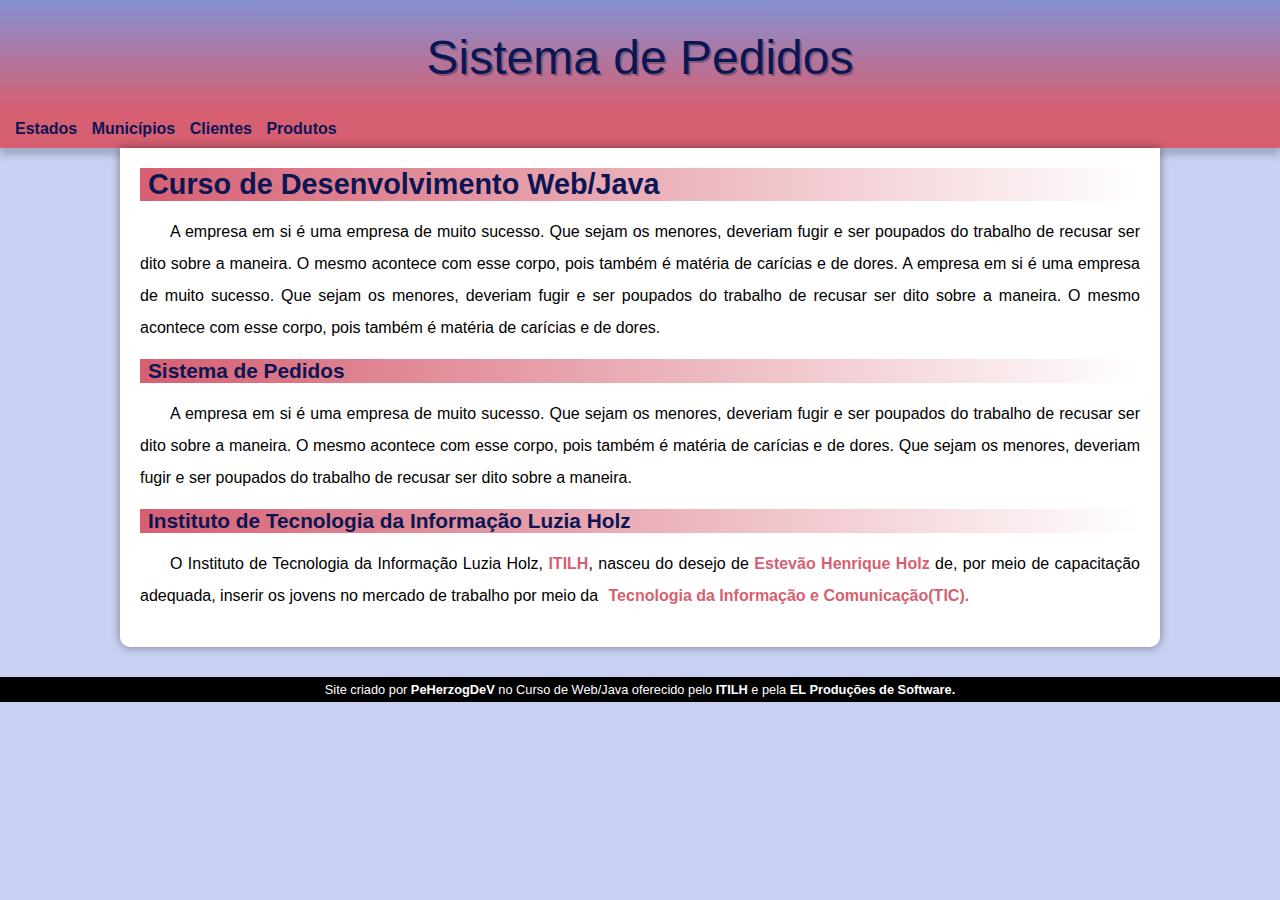
<file: sysPedidos/sistemapedidos/src/main/resources/static/app/index.html>
<!DOCTYPE html>
<html lang="pt-br">
<head>
    <meta charset="UTF-8">
    <meta name="viewport" content="width=device-width, initial-scale=1.0">
    <title>Curso ITILH</title>
    <link rel="stylesheet" href="estilos/estiloindex.css">
</head>
<body>
    <header>
        <h1>Sistema de Pedidos</h1>
    </header>
    <nav>
        <a href="http://localhost:8080/app/estados.html">Estados</a>
        <a href="http://localhost:8080/app/municipios.html">Municípios</a>
        <a href="http://localhost:8080/app/Clientes.html">Clientes</a>
        <a href="http://localhost:8080/app/Produtos.html">Produtos</a>
    </nav>
    <main>
        <article>
            <h1>Curso de Desenvolvimento Web/Java</h1>
            <p>
                A empresa em si é uma empresa de muito sucesso. Que sejam os menores, deveriam fugir e ser poupados do trabalho de recusar ser dito sobre a maneira. O mesmo acontece com esse corpo, pois também é matéria de carícias e de dores. A empresa em si é uma empresa de muito sucesso. Que sejam os menores, deveriam fugir e ser poupados do trabalho de recusar ser dito sobre a maneira. O mesmo acontece com esse corpo, pois também é matéria de carícias e de dores.
            </p>
            <h2>Sistema de Pedidos</h2>
            <p>
                A empresa em si é uma empresa de muito sucesso. Que sejam os menores, deveriam fugir e ser poupados do trabalho de recusar ser dito sobre a maneira. O mesmo acontece com esse corpo, pois também é matéria de carícias e de dores. Que sejam os menores, deveriam fugir e ser poupados do trabalho de recusar ser dito sobre a maneira.
            </p>
            <h2>Instituto de Tecnologia da Informação Luzia Holz</h2>
            <p>
                O Instituto de Tecnologia da Informação Luzia Holz, <strong>ITILH</strong>, nasceu do desejo de <strong>Estevão Henrique Holz</strong> de, por meio de capacitação adequada, inserir os jovens no mercado de trabalho por meio da <a href="https://www.infoescola.com/informatica/tecnologia-da-informacao-e-comunicacao/" target="_blank">Tecnologia da Informação e Comunicação(TIC).</a>
            </p>
        </article>
    </main>
    <footer>
        <p>Site criado por <a href="https://pedrohaherzog-2005.github.io/peherzogdev.io/" target="_blank">PeHerzogDeV</a> no Curso de Web/Java oferecido pelo <a href="https://www.itilh.org.br/" target="_blank">ITILH</a> e pela <a href="https://www.el.com.br/" target="_blank">EL Produções de Software.</a></p>
    </footer>

</body>
</html>
</file>
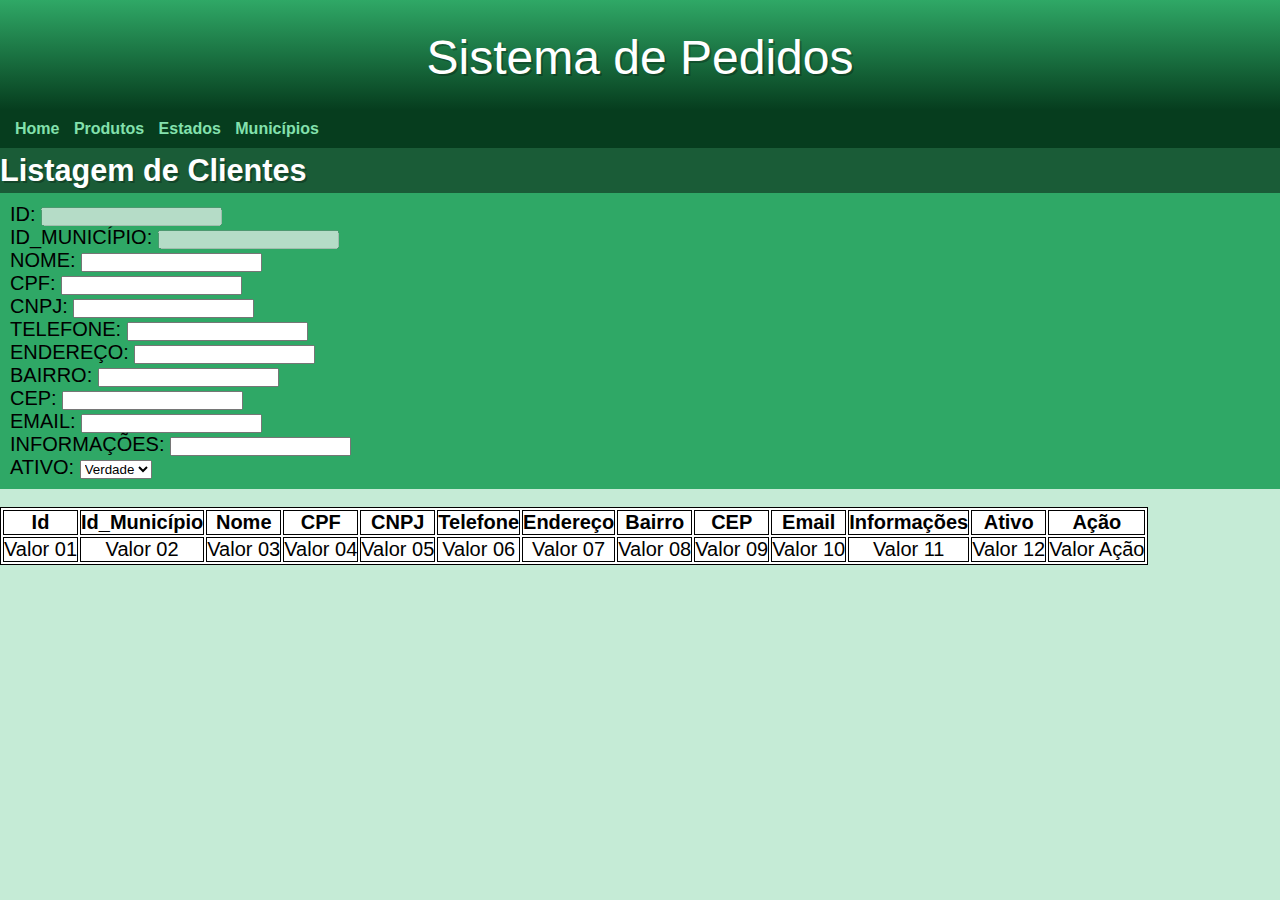
<file: sistemapedidos/src/main/resources/static/app/Clientes.html>
<!DOCTYPE html>
<html lang="pt-br">
<head>
    <meta charset="UTF-8">
    <meta name="viewport" content="width=device-width, initial-scale=1.0">
    <title>Curso ITILH</title>
    <link rel="stylesheet" href="estilos/clientes.css">
</head>
<body>
    <header>
        <h1>Sistema de Pedidos</h1>
    </header>
    <nav>
        <a href="http://localhost:8080/app/index.html">Home</a>
        <a href="http://localhost:8080/app/Produtos.html">Produtos</a>
        <a href="http://localhost:8080/app/estados.html">Estados</a>
        <a href="http://localhost:8080/app/municipios.html">Municípios</a>
    </nav>

    <h2>Listagem de Clientes</h2>
    <form>
        <label>ID: </label>
        <input type="text" id="tx_id" disabled="disabled" readonly="readonly"/>
        <br>
        <Label>ID_MUNICÍPIO: </Label>
        <input type="text" id="tx_id_municipio" disabled="disabled" readonly="readonly"/>
        <br>
        <Label>NOME: </Label>
        <input type="text" id="tx_nome_razao_social"/>
        <br>
        <Label>CPF: </Label>
        <input type="text" id="tx_cpf"/>
        <br>
        <Label>CNPJ: </Label>
        <input type="text" id="tx_cnpj"/>
        <br>
        <Label>TELEFONE: </Label>
        <input type="text" id="tx_telefone"/>
        <br>
        <Label>ENDEREÇO: </Label>
        <input type="text" id="tx_endereco"/>
        <br>
        <Label>BAIRRO: </Label>
        <input type="text" id="tx_bairro"/>
        <br>
        <Label>CEP: </Label>
        <input type="text" id="tx_cep"/>
        <br>
        <Label>EMAIL: </Label>
        <input type="text" id="tx_email"/>
        <br>
        <Label>INFORMAÇÕES: </Label>
        <input type="text" id="tx_informacoes"/>
        <br>
        <Label>ATIVO: </Label>
        <select id="bo_ativo">
            <option value="true">Verdade</option>
            <option value="false">Falso</option>
        </select>
        <!-- <br>
        <button type="button" onclick="criar()" class="formulario">Criar</button>
        <button type="button" onclick="alterar()" class="formulario">Alterar</button>
        <button type="button" onclick="limpar()" class="formulario">Limpar</button>
        <button type="button" onclick="carregar()" class="formulario">Listar</button> -->
    </form>
    <br>
    <table>
        <tr>
            <th>Id</th>
            <th>Id_Município</th>
            <th>Nome</th>
            <th>CPF</th>
            <th>CNPJ</th>
            <th>Telefone</th>
            <th>Endereço</th>
            <th>Bairro</th>
            <th>CEP</th>
            <th>Email</th>
            <th>Informações</th>
            <th>Ativo</th>
            <th>Ação</th>
        </tr>
        <tr>
            <td>Valor 01</td>
            <td>Valor 02</td>
            <td>Valor 03</td>
            <td>Valor 04</td>
            <td>Valor 05</td>
            <td>Valor 06</td>
            <td>Valor 07</td>
            <td>Valor 08</td>
            <td>Valor 09</td>
            <td>Valor 10</td>
            <td>Valor 11</td>
            <td>Valor 12</td>
            <td>Valor Ação</td>
        </tr>
    </table>

</body>
</html>
</file>
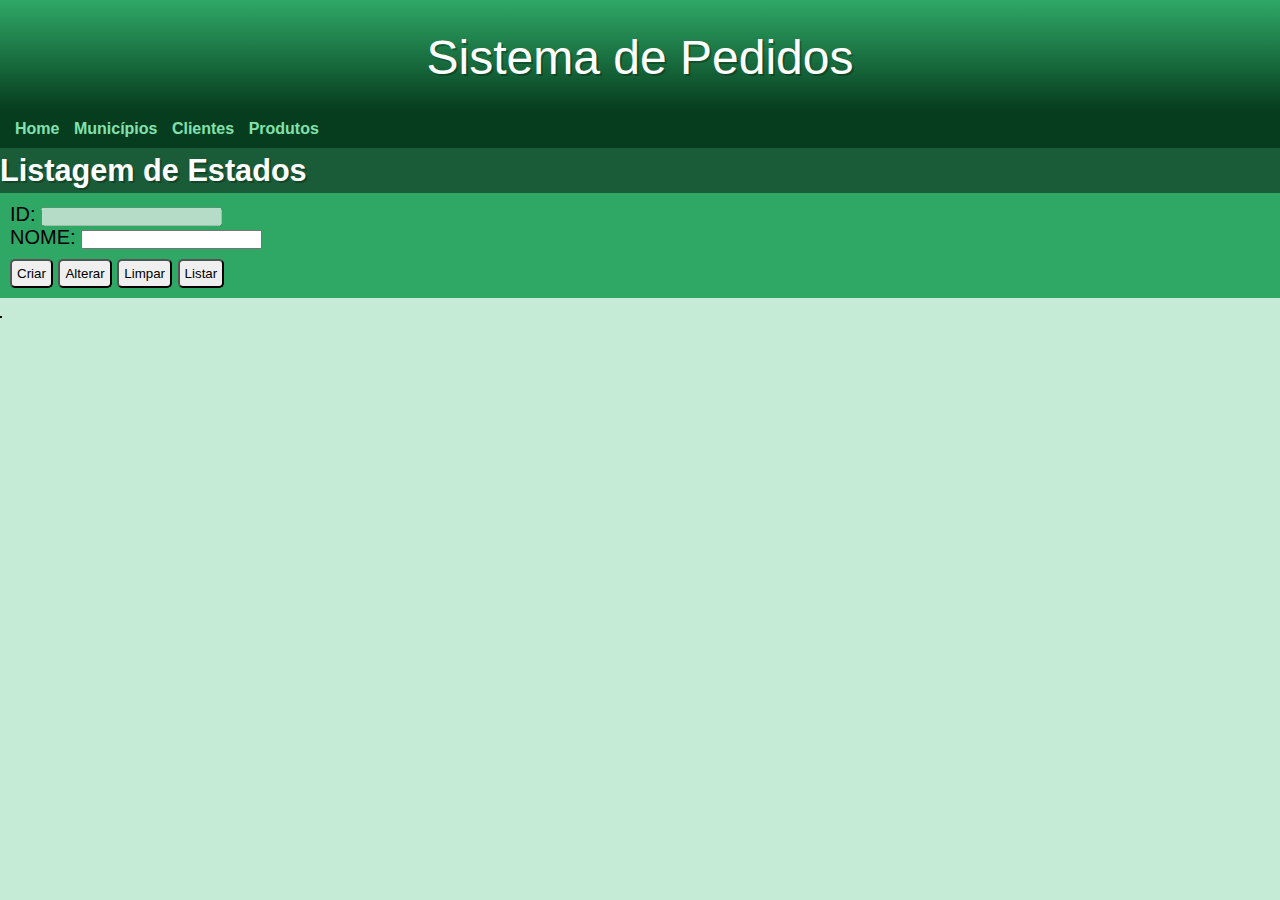
<file: sistemapedidos/src/main/resources/static/app/estados.html>
<!DOCTYPE html>
<html lang="pt-br">
<head>
    <meta charset="UTF-8">
    <meta name="viewport" content="width=device-width, initial-scale=1.0">
    <title>Curso ITILH</title>
    <link rel="stylesheet" href="estilos/estados.css">
</head>
<body>
    <header>
        <h1>Sistema de Pedidos</h1>
    </header>
    <nav>
        <a href="http://localhost:8080/app/index.html">Home</a>
        <a href="http://localhost:8080/app/municipios.html">Municípios</a>
        <a href="http://localhost:8080/app/Clientes.html">Clientes</a>
        <a href="http://localhost:8080/app/Produtos.html">Produtos</a>
    </nav>

    <h2>Listagem de Estados</h2>
    <form>
        <label>ID: </label>
        <input type="text" id="tx_id" disabled="disabled"
        readonly="readonly"/>
        <br>
        <Label>NOME: </Label>
        <input type="text" id="tx_nome"/>
        <br>
        <button type="button" onclick="criar()" class="formulario">Criar</button>
        <button type="button" onclick="alterar()" class="formulario">Alterar</button>
        <button type="button" onclick="limpar()" class="formulario">Limpar</button>
        <button type="button" onclick="carregar()" class="formulario">Listar</button>
    </form>
    <br>
    <table id="Listagem"></table>

</body>

<script>
    function criar() {
        console.log("Criar");
        //alert("Novo estado");
        var xhttp = new XMLHttpRequest();
        xhttp.onreadystatechange = function() {
            if(this.readyState == 4 && this.status==200) {
                alert("Estado criado com sucesso");
                carregar();
            }
        }
        xhttp.open("POST", "/estado");
        xhttp.setRequestHeader("Content-Type", "application/json;charset=UTF-8");
        xhttp.send(JSON.stringify({id:null, nome: document.getElementById("tx_nome").value}));
    }

    function preencher(id_estado, nome_estado) {
        console.log(id_estado, nome_estado);
        document.getElementById("tx_id").value = id_estado;
        document.getElementById("tx_nome").value = nome_estado;
        document.getElementById("tx_nome").value = decodeURI(nome_estado);
    }

    function carregar() {
        var xhttp = new XMLHttpRequest();
        xhttp.onreadystatechange = function() {
        if(this.readyState == 4 && this.status == 200) {
            var dados = JSON.parse(this.responseText);
            var conteudo = "<tr> <th>ID</th> <th>Nome</th> <th class='ações'>Ações</th> </tr>";
            for(var estado of dados) {
                conteudo += "<tr> <td>" + estado.id + "</td> <td>"+ estado.nome +"</td>";
                conteudo += "<td> <button type='button' onclick='preencher("+ estado.id +","+ encodeURI(estado.nome) +")'>Preencher</button> ";
                conteudo += "<button type='button' onclick='Excluir("+ estado.id +")'>Excluir</button> </td> </tr>";
            }
            document.getElementById("Listagem").innerHTML = conteudo;
            limpar();
            console.log(this.responseText);
            console.log(dados);
        }
        };
        xhttp.open("GET","/estados");
        xhttp.send();
    }

    function limpar() {
        document.getElementById("tx_id").value = "";
        document.getElementById("tx_nome").value = "";
    }

    function alterar() {
        console.log("alterar");
        //alert("alterar estado");
        var xhttp = new XMLHttpRequest();
        xhttp.onreadystatechange = function() {
            if(this.readyState == 4 && this.status==200) {
                alert("Estado alterado com sucesso");
                carregar();
            }
        }
        xhttp.open("PUT", "/estado/" + document.getElementById("tx_id").value);
        xhttp.setRequestHeader("Content-Type", "application/json;charset=UTF-8");
        xhttp.send(JSON.stringify({id:document.getElementById("tx_id").value, nome: document.getElementById("tx_nome").value}));
    }

    function Excluir(id_estado) {
        console.log("Excluir");
        //alert("Excluir estado");
        var xhttp = new XMLHttpRequest();
        xhttp.onreadystatechange = function() {
            if(this.readyState == 4 && this.status==200) {
                alert("Estado excluido com sucesso");
                carregar();
            }
        }
        xhttp.open("DELETE", "/estado/" + id_estado);
        xhttp.setRequestHeader("Content-Type", "application/json;charset=UTF-8");
        xhttp.send();
    }

</script>

</html>
</file>
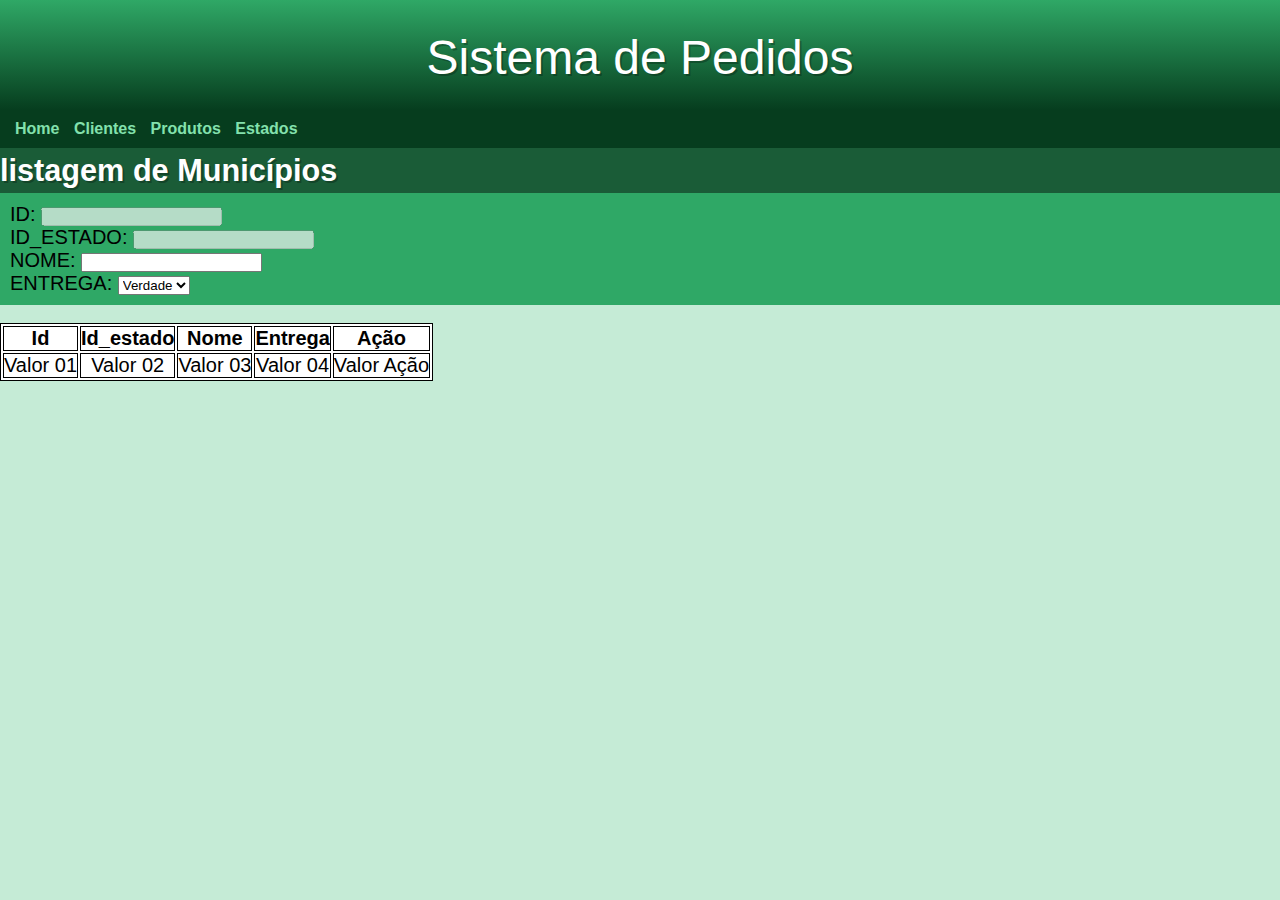
<file: sistemapedidos/src/main/resources/static/app/municipios.html>
<!DOCTYPE html>
<html lang="pt-br">
<head>
    <meta charset="UTF-8">
    <meta name="viewport" content="width=device-width, initial-scale=1.0">
    <title>Curso ITILH</title>
    <link rel="stylesheet" href="estilos/municipios.css">
</head>
<body>
    <header>
        <h1>Sistema de Pedidos</h1>
    </header>
    <nav>
        <a href="http://localhost:8080/app/index.html">Home</a>
        <a href="http://localhost:8080/app/Clientes.html">Clientes</a>
        <a href="http://localhost:8080/app/Produtos.html">Produtos</a>
        <a href="http://localhost:8080/app/estados.html">Estados</a>
    </nav>
    <h2>listagem de Municípios</h2>
    <form>
        <label>ID: </label>
        <input type="text" id="tx_id" disabled="disabled" readonly="readonly"/>
        <br>
        <Label>ID_ESTADO: </Label>
        <input type="text" id="tx_id_municipio" disabled="disabled" readonly="readonly"/>
        <br>
        <Label>NOME: </Label>
        <input type="text" id="tx_nome_razao_social"/>
        <br>
        <Label>ENTREGA: </Label>
        <select id="bo_ativo">
            <option value="true">Verdade</option>
            <option value="false">Falso</option>
        </select>
        <!-- <br>
        <button type="button" onclick="criar()" class="formulario">Criar</button>
        <button type="button" onclick="alterar()" class="formulario">Alterar</button>
        <button type="button" onclick="limpar()" class="formulario">Limpar</button>
        <button type="button" onclick="carregar()" class="formulario">Listar</button> -->
    </form>
    <br>
    <table>
        <tr>
            <th>Id</th>
            <th>Id_estado</th>
            <th>Nome</th>
            <th>Entrega</th>
            <th>Ação</th>
        </tr>
        <tr>
            <td>Valor 01</td>
            <td>Valor 02</td>
            <td>Valor 03</td>
            <td>Valor 04</td>
            <td>Valor Ação</td>
        </tr>
    </table>

</body>
</html>
</file>
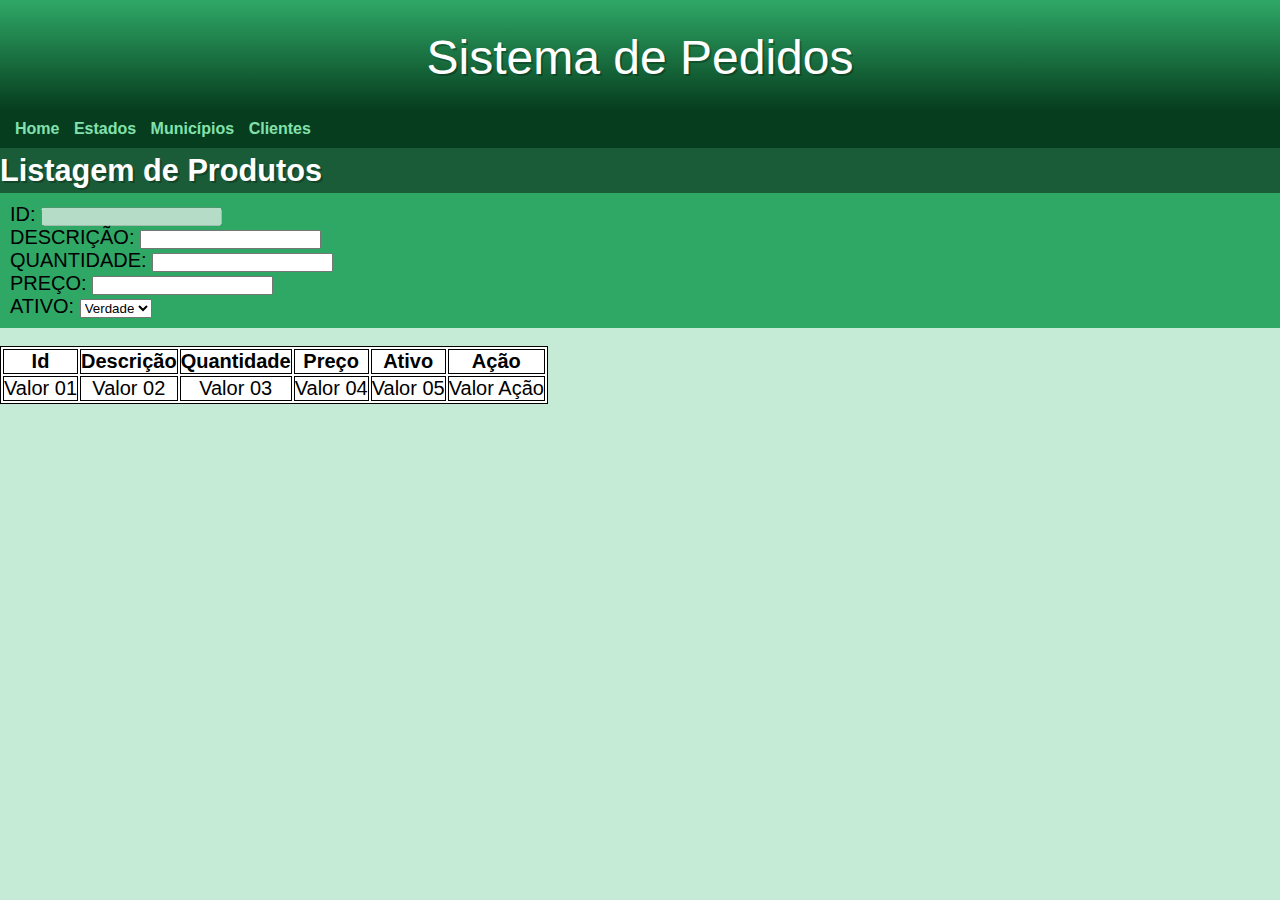
<file: sistemapedidos/src/main/resources/static/app/Produtos.html>
<!DOCTYPE html>
<html lang="pt-br">
<head>
    <meta charset="UTF-8">
    <meta name="viewport" content="width=device-width, initial-scale=1.0">
    <title>Curso ITILH</title>
    <link rel="stylesheet" href="estilos/produtos.css">
</head>
<body>
    <header>
        <h1>Sistema de Pedidos</h1>
    </header>
    <nav>
        <a href="http://localhost:8080/app/index.html">Home</a>
        <a href="http://localhost:8080/app/estados.html">Estados</a>
        <a href="http://localhost:8080/app/municipios.html">Municípios</a>
        <a href="http://localhost:8080/app/Clientes.html">Clientes</a>
    </nav>

    <h2>Listagem de Produtos</h2>
    <form>
        <label>ID: </label>
        <input type="text" id="tx_id" disabled="disabled" readonly="readonly"/>
        <br>
        <Label>DESCRIÇÃO: </Label>
        <input type="text" id="tx_descricao"/>
        <br>
        <Label>QUANTIDADE: </Label>
        <input type="text" id="dbl_quantidade_estoque"/>
        <br>
        <Label>PREÇO: </Label>
        <input type="text" id="nu_preco_unidade_atual"/>
        <br>
        <Label>ATIVO: </Label>
        <select id="bo_ativo">
            <option value="true">Verdade</option>
            <option value="false">Falso</option>
        </select>
        <!-- <br>
        <button type="button" onclick="criar()" class="formulario">Criar</button>
        <button type="button" onclick="alterar()" class="formulario">Alterar</button>
        <button type="button" onclick="limpar()" class="formulario">Limpar</button>
        <button type="button" onclick="carregar()" class="formulario">Listar</button> -->
    </form>
    <br>
    <table>
        <tr>
            <th>Id</th>
            <th>Descrição</th>
            <th>Quantidade</th>
            <th>Preço</th>
            <th>Ativo</th>
            <th>Ação</th>
        </tr>
        <tr>
            <td>Valor 01</td>
            <td>Valor 02</td>
            <td>Valor 03</td>
            <td>Valor 04</td>
            <td>Valor 05</td>
            <td>Valor Ação</td>
        </tr>
    </table>

</body>
</html>
</file>
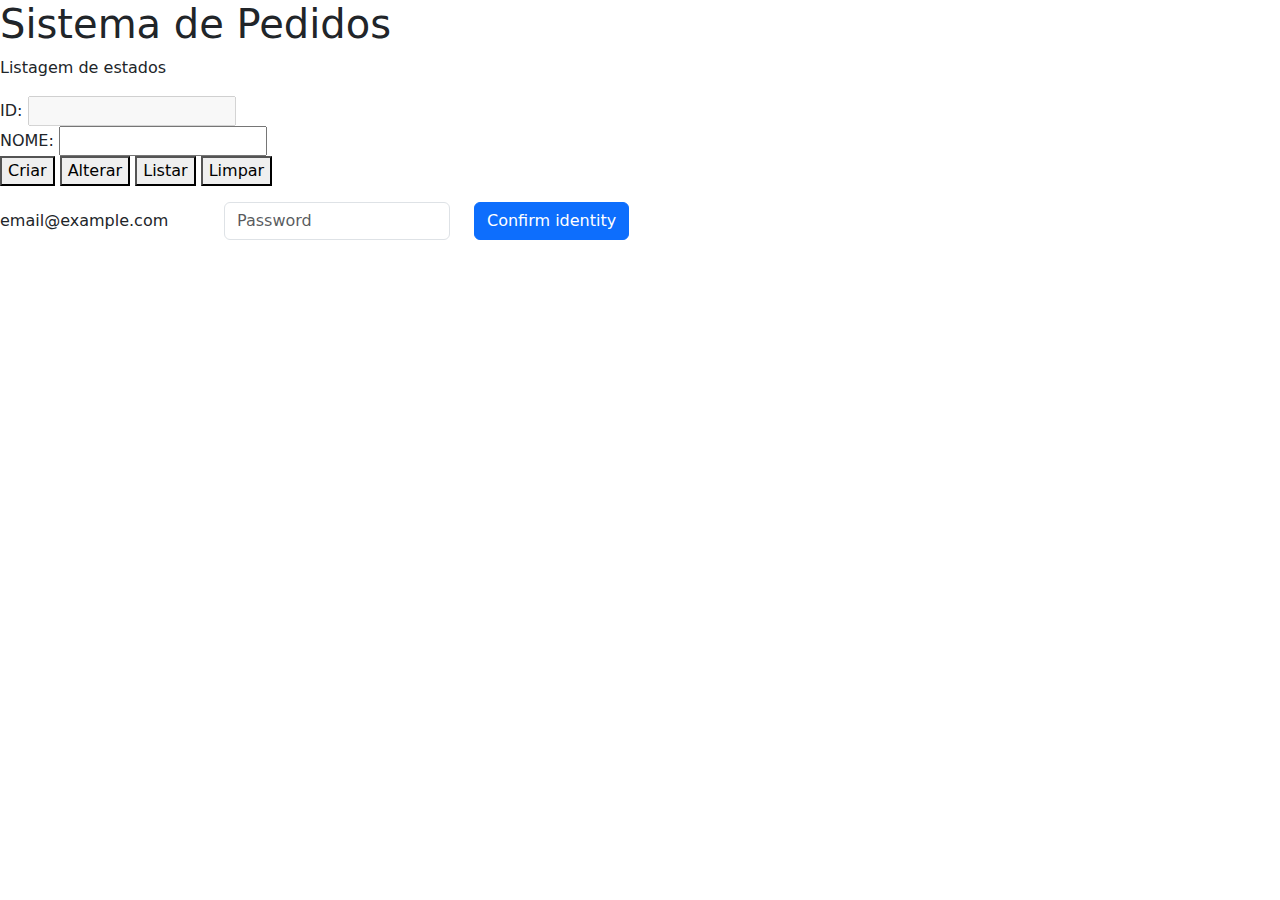
<file: sistemapedidos/src/main/resources/static/app/Bootstrap/estados2.html>
<html>
    <head>
        <meta charset="UTF-8">
        <title>Listagem de estados</title>
        <meta name='viewport' content='width=device-width, initial-scale=1'>
        <link href="https://cdn.jsdelivr.net/npm/bootstrap@5.3.3/dist/css/bootstrap.min.css" rel="stylesheet" integrity="sha384-QWTKZyjpPEjISv5WaRU9OFeRpok6YctnYmDr5pNlyT2bRjXh0JMhjY6hW+ALEwIH" crossorigin="anonymous">
    </head>
    <body>
        <h1>Sistema de Pedidos</h1>        
        <div>
            <p>Listagem de estados</p>
            <form>
                <label>ID: </label>
                <input type="text" id="tx_id" disabled="disabled" readonly="readonly"/>
                <br>
                <label> NOME: </label>
                <input type="text" id="tx_nome"/>
                <br>
                <button type="button" onclick="criar()">Criar</button>
                <button type="button" onclick="alterar()">Alterar</button>
                <button type="button" onclick="carregar()">Listar</button>
                <button type="button" onclick="limpar()">Limpar</button>
            </form>
            <form class="row g-4">
                <div class="col-auto">
                  <label for="staticEmail2" class="visually-hidden">Email</label>
                  <input type="text" readonly class="form-control-plaintext" id="staticEmail2" value="email@example.com">
                </div>
                <div class="col-auto">
                  <label for="inputPassword2" class="visually-hidden">Password</label>
                  <input type="password" class="form-control" id="inputPassword2" placeholder="Password">
                </div>
                <div class="col-auto">
                  <button type="submit" class="btn btn-primary mb-3">Confirm identity</button>
                </div>
              </form>
            <table class="table" id="listagem"></table>
        </div>
    </body>

<script>
    function limpar(){
        document.getElementById("tx_id").value = "";
        document.getElementById("tx_nome").value ="";
    }
    function alterar(){
       console.log("Alterar estado!!!!");
       var xhttp = new XMLHttpRequest();
       xhttp.onreadystatechange = function(){
          if(this.readyState == 4 && this.status==200){
                alert("Estado alterado com sucesso");
                carregar();
          }}
       xhttp.open("PUT","/estado/" + document.getElementById("tx_id").value);
       xhttp.setRequestHeader("Content-Type", "application/json;charset=UTF-8");
       xhttp.send(JSON.stringify({id:document.getElementById("tx_id").value, nome: document.getElementById("tx_nome").value}));
    }

    function excluir(id_estado){
       console.log("excluir estado!!!!");
       var xhttp = new XMLHttpRequest();
       xhttp.onreadystatechange = function(){
          if(this.readyState == 4 && this.status==200){
                alert("Estado excluído com sucesso");
                carregar();
          }}
       xhttp.open("DELETE","/estado/" + id_estado);
       xhttp.setRequestHeader("Content-Type", "application/json;charset=UTF-8");
       xhttp.send();
    }
    function criar(){
       console.log("Criar novo estado!!!!");
       var xhttp = new XMLHttpRequest();
       xhttp.onreadystatechange = function(){
          if(this.readyState == 4 && this.status==200){
                alert("Estado criado com sucesso");
                carregar();
          }}
       xhttp.open("POST","/estado");
       xhttp.setRequestHeader("Content-Type", "application/json;charset=UTF-8");
       xhttp.send(JSON.stringify({id:null, nome: document.getElementById("tx_nome").value}));
    }

    function preencher (id_estado, nome_estado){
        console.log(id_estado, nome_estado);
        document.getElementById("tx_id").value = id_estado;
        document.getElementById("tx_nome").value = nome_estado;
    }
    function carregar(){
        var xhttp = new XMLHttpRequest();
        xhttp.onreadystatechange = function(){
        if(this.readyState == 4 && this.status == 200){ 
            var dados = JSON.parse(this.responseText); 
            var conteudo ="<tr> <th>ID</th> <th>Nome</th> <th>Ações</th> </tr>";        
            for(var estado of dados){
                conteudo += "<tr> <td>" + estado.id + " </td> <td>"+ estado.nome + "</td>";
                conteudo += "<td> <button type='button' onclick=preencher('"+ estado.id +"','"+ estado.nome +"')>Alterar</button>  ";    
                conteudo += "<button type='button' onclick='excluir("+ estado.id +")'>Excluir</button></td></tr>";
            }
            document.getElementById("listagem").innerHTML = conteudo;
            limpar();
            console.log(this.responseText);
            console.log(dados);  }
        };
        xhttp.open("GET","/estados");
        xhttp.send();
    }

</script>
<script src="https://cdn.jsdelivr.net/npm/bootstrap@5.3.3/dist/js/bootstrap.bundle.min.js" integrity="sha384-YvpcrYf0tY3lHB60NNkmXc5s9fDVZLESaAA55NDzOxhy9GkcIdslK1eN7N6jIeHz" crossorigin="anonymous"></script>
</html>
</file>
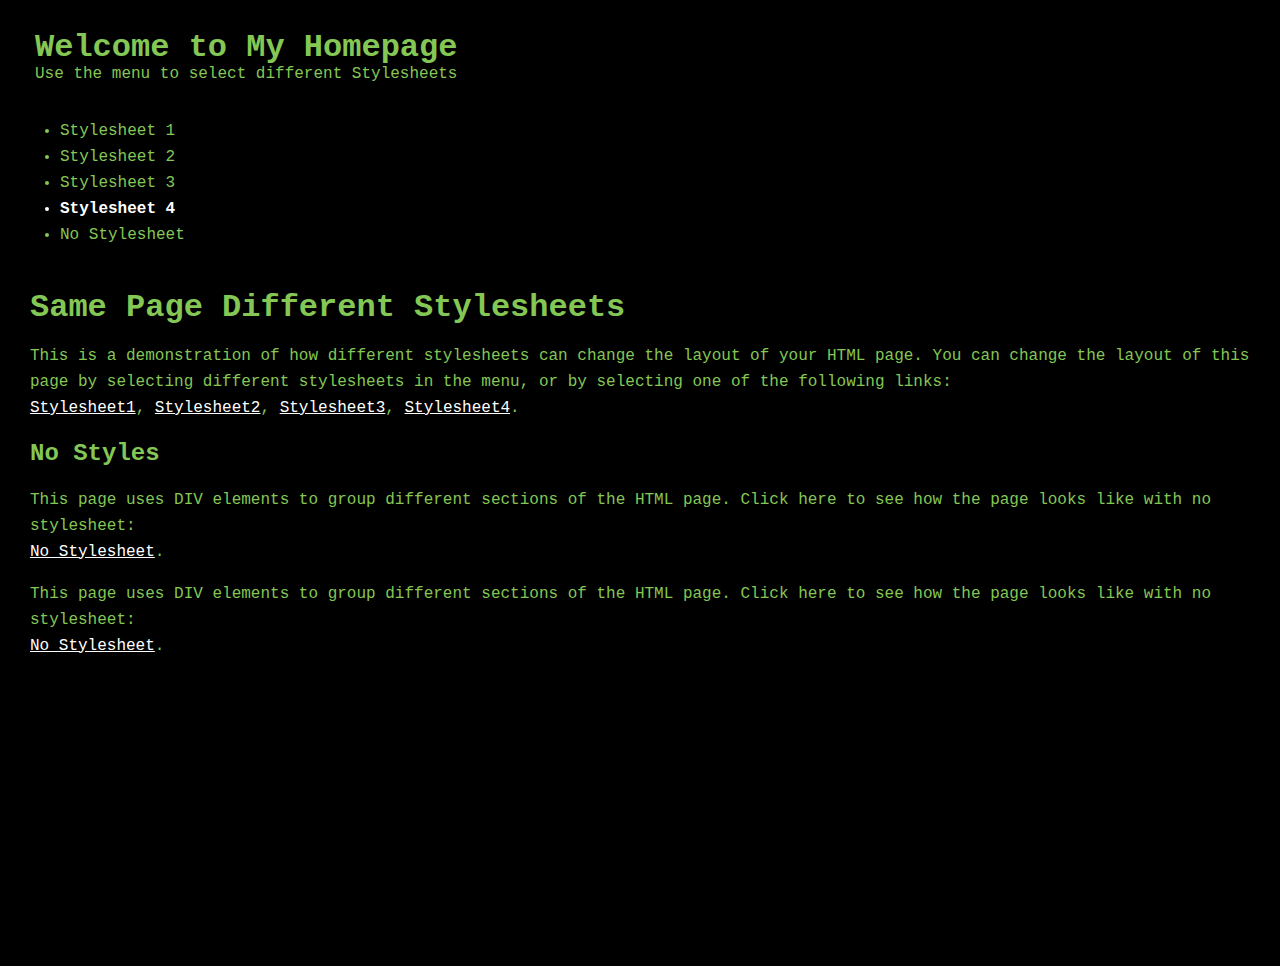
<file: sistemapedidos/src/main/resources/static/app/exemplos_style/exemplo_html.html>
<!DOCTYPE html>
<html>
<head>
   <title>TesteStyle</title>
   <link rel="stylesheet" type="text/css" href="estilo4.css">

</head>
<body>

<div class="wrapper"> 
 <header id="top">
    <h1>Welcome to My Homepage</h1>
    <p>Use the menu to select different Stylesheets</p>
  </header>  
  <div class="wrapper">  
   <nav>
     <ul id="menulist">
       <li class="menuitem" >Stylesheet 1</li>
       <li class="menuitem" >Stylesheet 2</li>
       <li class="menuitem" >Stylesheet 3</li>
       <li class="menuitem" >Stylesheet 4</li>
       <li class="menuitem" >No Stylesheet</li>
     </ul>
    </nav>
	
    <section id="main">
      <h1>Same Page Different Stylesheets</h1>
      <p>This is a demonstration of how different stylesheets can change the layout of your HTML page. You can change the layout of this page by selecting different stylesheets in the menu, or by selecting one of the following links:<br>
      <a href="#" >Stylesheet1</a>,
      <a href="#" >Stylesheet2</a>,
      <a href="#" >Stylesheet3</a>,
      <a href="#" >Stylesheet4</a>.
      </p>
       <h2>No Styles</h2>
      <p>This page uses DIV elements to group different sections of the HTML page. Click here to see how the page looks like with no stylesheet:<br><a href="#" >No Stylesheet</a>.</p>
	  <p>This page uses DIV elements to group different sections of the HTML page. Click here to see how the page looks like with no stylesheet:<br><a href="#" >No Stylesheet</a>.</p>
   </section>
   
    <aside>
      <h3>Side-Bar</h3>
      <p>Lorem ipsum dolor sit amet, consectetuer adipiscing elit, sed diam nonummy nibh euismod tincidunt ut laoreet dolore magna aliquam erat volutpat.</p>
    </aside>
  </div>  

  <footer>
    Lorem ipsum dolor sit amet, consectetuer adipiscing elit, sed diam nonummy nibh euismod tincidunt ut laoreet dolore magna aliquam erat volutpat. Ut wisi enim ad minim veniam, quis nostrud exerci tation ullamcorper suscipit lobortis nisl ut aliquip ex ea commodo consequat. Duis autem vel eum iriure dolor in hendrerit in vulputate velit esse molestie consequat, vel illum dolore eu feugiat nulla facilisis at vero eros et accumsan et iusto odio dignissim qui blandit praesent luptatum zzril delenit augue duis dolore te feugait nulla facilisi.
  </footer>
</div>
</body>
</html>
</file>
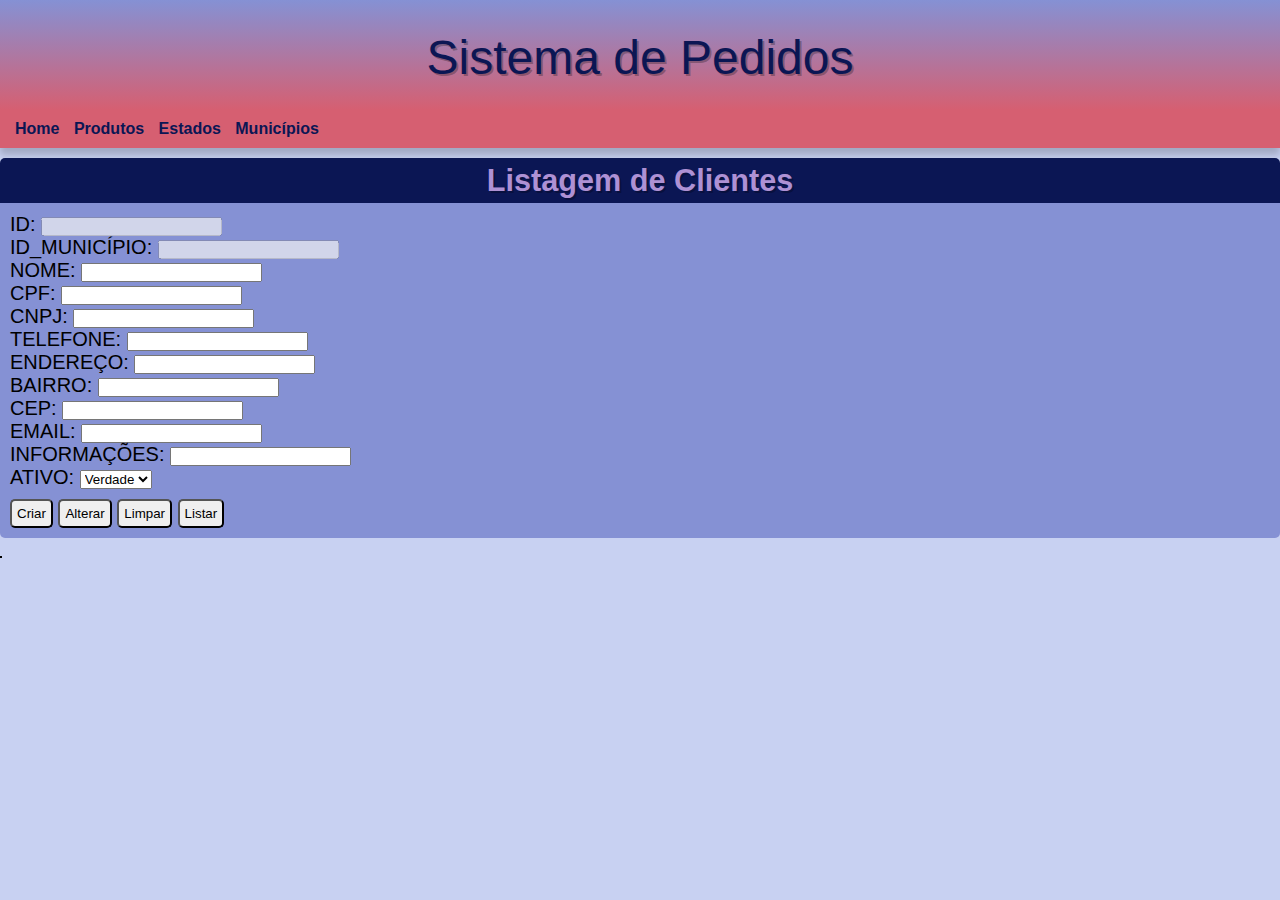
<file: sysPedidos/sistemapedidos/src/main/resources/static/app/Clientes.html>
<!DOCTYPE html>
<html lang="pt-br">
<head>
    <meta charset="UTF-8">
    <meta name="viewport" content="width=device-width, initial-scale=1.0">
    <title>Curso ITILH</title>
    <link rel="stylesheet" href="estilos/clientes.css">
</head>
<body>
    <header>
        <h1>Sistema de Pedidos</h1>
    </header>
    <nav>
        <a href="http://localhost:8080/app/index.html">Home</a>
        <a href="http://localhost:8080/app/Produtos.html">Produtos</a>
        <a href="http://localhost:8080/app/estados.html">Estados</a>
        <a href="http://localhost:8080/app/municipios.html">Municípios</a>
    </nav>

    <h2>Listagem de Clientes</h2>
    <form>
        <label>ID: </label>
        <input type="text" id="tx_id" disabled="disabled" readonly="readonly"/>
        <br>
        <Label>ID_MUNICÍPIO: </Label>
        <input type="text" id="tx_id_municipio" disabled="disabled" readonly="readonly"/>
        <br>
        <Label>NOME: </Label>
        <input type="text" id="tx_nome_razao_social"/>
        <br>
        <Label>CPF: </Label>
        <input type="text" id="tx_cpf"/>
        <br>
        <Label>CNPJ: </Label>
        <input type="text" id="tx_cnpj"/>
        <br>
        <Label>TELEFONE: </Label>
        <input type="text" id="tx_telefone"/>
        <br>
        <Label>ENDEREÇO: </Label>
        <input type="text" id="tx_endereco"/>
        <br>
        <Label>BAIRRO: </Label>
        <input type="text" id="tx_bairro"/>
        <br>
        <Label>CEP: </Label>
        <input type="text" id="tx_cep"/>
        <br>
        <Label>EMAIL: </Label>
        <input type="text" id="tx_email"/>
        <br>
        <Label>INFORMAÇÕES: </Label>
        <input type="text" id="tx_informacoes"/>
        <br>
        <Label>ATIVO: </Label>
        <select id="bo_ativo">
            <option value="true">Verdade</option>
            <option value="false">Falso</option>
        </select>
        <br>
        <button type="button" onclick="criar()" class="formulario">Criar</button>
        <button type="button" onclick="alterar()" class="formulario">Alterar</button>
        <button type="button" onclick="limpar()" class="formulario">Limpar</button>
        <button type="button" onclick="carregar()" class="formulario">Listar</button>
    </form>
    <br>
    <table id="Listagem"></table>

</body>

<script>
    function criar() {
        console.log("Criar");
        //alert("Novo cliente");
        var xhttp = new XMLHttpRequest();
        xhttp.onreadystatechange = function() {
            if(this.readyState == 4 && this.status==200) {
                alert("Cliente adicionado com sucesso");
                carregar();
            }
        }
        xhttp.open("POST", "/cliente");
        xhttp.setRequestHeader("Content-Type", "application/json;charset=UTF-8");
        xhttp.send(JSON.stringify({id:null, 
            nome: document.getElementById("tx_nome_razao_social").value, 
            cpf: document.getElementById("tx_cpf").value, 
            cnpj: document.getElementById("tx_cnpj").value, 
            telefone: document.getElementById("tx_telefone").value,
            endereco: document.getElementById("tx_endereco").value,
            bairro: document.getElementById("tx_bairro").value,
            cep: document.getElementById("tx_cep").value,
            email: document.getElementById("tx_email").value,
            informacoes: document.getElementById("tx_informacoes").value,
            ativo: document.getElementById("bo_ativo").value,
            municipio: {
            id: document.getElementById("id_municipio").value}}));
    }

    function preencher(Id_cliente, id_municipio, nome_cliente, cpf_cliente, cnpj_cliente, telefone_cliente, endereco_cliente, bairro_cliente, cep_cliente, email_cliente, informacoes_cliente) {
        console.log(Id_cliente, id_municipio, nome_cliente, cpf_cliente, cnpj_cliente, telefone_cliente, endereco_cliente, bairro_cliente, cep_cliente, email_cliente, informacoes_cliente);
        document.getElementById("tx_id").value = Id_cliente;
        document.getElementById("tx_id_municipio").value = Id_municipio;
        document.getElementById("tx_nome_razao_social").value = nome_cliente;
        document.getElementById("tx_nome_razao_social").value = decodeURI(nome_cliente);
        document.getElementById("tx_cpf").value = cpf_cliente;
        document.getElementById("tx_cnpj").value = cnpj_cliente;
        document.getElementById("tx_telefone").value = telefone_cliente;
        document.getElementById("tx_endereco").value = endereco_cliente;
        document.getElementById("tx_bairro").value = bairro_cliente;
        document.getElementById("tx_cep").value = cep_cliente;
        document.getElementById("tx_email").value = email_cliente;
        document.getElementById("tx_informacoes").value = informacoes_cliente;
    }

    function carregar() {
        var xhttp = new XMLHttpRequest();
        xhttp.onreadystatechange = function() {
        if(this.readyState == 4 && this.status == 200) {
            var dados = JSON.parse(this.responseText);
            var conteudo = "<tr> <th>ID</th> <th>Nome</th> <th>CPF</th> <th>CNPJ</th> <th>Telefone</th> <th>Endereço</th> <th>Bairro</th> <th>CEP</th> <th>Email</th> <th>Informações</th> <th>Ativo</th> <th>Ações</th> </tr>";
            for(var cliente of dados) {
                conteudo += "<tr> <td>" + cliente.id + "</td> <td>"+ cliente.nome +"</td> <td>" + cliente.cpf +"</td> <td>" + cliente.cnpj +"</td> <td>"+ cliente.telefone +"</td> <td>"+ cliente.endereco +"</td> <td>" + cliente.bairro +"</td> <td>" + cliente.cep +"</td> <td>" + cliente.email +"</td> <td>" + cliente.informacoes +"</td> <td>" + cliente.ativo +"</td>";
                conteudo += "<td> <button type='button' onclick='preencher("+ cliente.id +","+ encodeURI(cliente.nome) +","+ cliente.cpf +","+ cliente.cnpj +","+ cliente.telefone +","+ cliente.endereco +","+ cliente.bairro +","+ cliente.cep +","+ cliente.email +","+ cliente.informacoes +")'>Preencher</button> ";
                conteudo += "<button type='button' onclick='Excluir("+ cliente.id +")'>Excluir</button> </td> </tr>";
            }
            document.getElementById("Listagem").innerHTML = conteudo;
            limpar();
            console.log(this.responseText);
            console.log(dados);
        }
        };
        xhttp.open("GET","/clientes");
        xhttp.send();
    }

    function limpar() {
        document.getElementById("tx_id").value = "";
        document.getElementById("tx_nome_razao_social").value = "";
        document.getElementById("tx_cpf").value = "";
        document.getElementById("tx_cnpj").value = "";
        document.getElementById("tx_telefone").value = "";
        document.getElementById("tx_endereco").value = "";
        document.getElementById("tx_bairro").value = "";
        document.getElementById("tx_cep").value = "";
        document.getElementById("tx_email").value = "";
        document.getElementById("tx_informacoes").value = "";
    }

    function alterar() {
        console.log("alterar");
        //alert("alterar cliente");
        var xhttp = new XMLHttpRequest();
        xhttp.onreadystatechange = function() {
            if(this.readyState == 4 && this.status==200) {
                alert("Cliente alterado com sucesso");
                carregar();
            }
        }
        xhttp.open("PUT", "/cliente/" + document.getElementById("tx_id").value);
        xhttp.setRequestHeader("Content-Type", "application/json;charset=UTF-8");
        xhttp.send(JSON.stringify({id:document.getElementById("tx_id").value,
        nome: document.getElementById("tx_nome_razao_social").value, 
        cpf: document.getElementById("tx_cpf").value, 
        cnpj: document.getElementById("tx_cnpj").value, 
        telefone: document.getElementById("tx_telefone").value, 
        endereco: document.getElementById("tx_endereco").value, 
        bairro: document.getElementById("tx_bairro").value, 
        cep: document.getElementById("tx_cep").value, 
        email: document.getElementById("tx_email").value, 
        informacoes: document.getElementById("tx_informacoes").value, 
        ativo: document.getElementById("bo_ativo").value, 
        municipio: {
            id: document.getElementById("id_municipio").value}}));
    }

    function Excluir(Id_cliente) {
        console.log("Excluir");
        //alert("Excluir cliente");
        var xhttp = new XMLHttpRequest();
        xhttp.onreadystatechange = function() {
            if(this.readyState == 4 && this.status==200) {
                alert("Cliente excluido com sucesso");
                carregar();
            }
        }
        xhttp.open("DELETE", "/cliente/" + Id_cliente);
        xhttp.setRequestHeader("Content-Type", "application/json;charset=UTF-8");
        xhttp.send();
    }

</script>

</html>
</file>
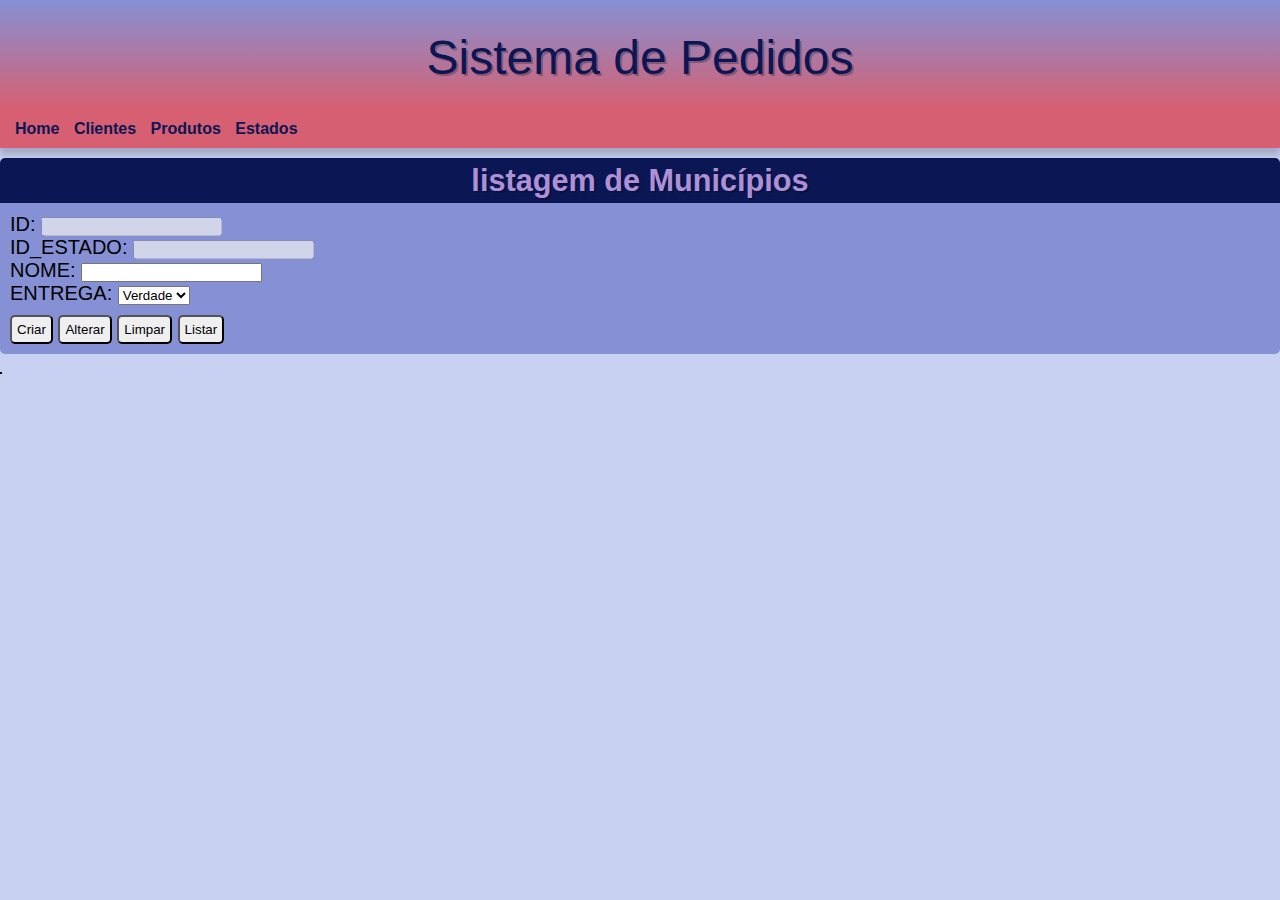
<file: sysPedidos/sistemapedidos/src/main/resources/static/app/municipios.html>
<!DOCTYPE html>
<html lang="pt-br">
<head>
    <meta charset="UTF-8">
    <meta name="viewport" content="width=device-width, initial-scale=1.0">
    <title>Curso ITILH</title>
    <link rel="stylesheet" href="estilos/municipios.css">
</head>
<body>
    <header>
        <h1>Sistema de Pedidos</h1>
    </header>
    <nav>
        <a href="http://localhost:8080/app/index.html">Home</a>
        <a href="http://localhost:8080/app/Clientes.html">Clientes</a>
        <a href="http://localhost:8080/app/Produtos.html">Produtos</a>
        <a href="http://localhost:8080/app/estados.html">Estados</a>
    </nav>
    <h2>listagem de Municípios</h2>
    <form>
        <label>ID: </label>
        <input type="text" id="tx_id" disabled="disabled" readonly="readonly"/>
        <br>
        <Label>ID_ESTADO: </Label>
        <input type="text" id="tx_id_municipio" disabled="disabled" readonly="readonly"/>
        <br>
        <Label>NOME: </Label>
        <input type="text" id="tx_nome_razao_social"/>
        <br>
        <Label>ENTREGA: </Label>
        <select id="bo_entrega">
            <option value="true">Verdade</option>
            <option value="false">Falso</option>
        </select>
        <br>
        <button type="button" onclick="criar()" class="formulario">Criar</button>
        <button type="button" onclick="alterar()" class="formulario">Alterar</button>
        <button type="button" onclick="limpar()" class="formulario">Limpar</button>
        <button type="button" onclick="carregar()" class="formulario">Listar</button>
    </form>
    <br>
    <table id="Listagem"></table>
        <!-- <tr>
            <th>Id</th>
            <th>Id_estado</th>
            <th>Nome</th>
            <th>Entrega</th>
            <th>Ação</th>
        </tr>
        <tr>
            <td>Valor 01</td>
            <td>Valor 02</td>
            <td>Valor 03</td>
            <td>Valor 04</td>
            <td>Valor Ação</td>
        </tr> -->

</body>

<script>
    function criar() {
        console.log("Criar");
        //alert("Novo município");
        var xhttp = new XMLHttpRequest();
        xhttp.onreadystatechange = function() {
            if(this.readyState == 4 && this.status==200) {
                alert("Município criado com sucesso");
                carregar();
            }
        }
        xhttp.open("POST", "/município");
        xhttp.setRequestHeader("Content-Type", "application/json;charset=UTF-8");
        xhttp.send(JSON.stringify({id:null, nome: document.getElementById("tx_nome").value, entrega: document.getElementById("bo_entrega").value}));
    }

    function preencher(Id_Municipio, nome_municipio) {
        console.log(Id_Municipio, nome_municipio);
        document.getElementById("tx_id").value = Id_Municipio;
        document.getElementById("tx_nome").value = nome_municipio;
        document.getElementById("tx_nome").value = decodeURI(nome_municipio);
    }

    function carregar() {
        var xhttp = new XMLHttpRequest();
        xhttp.onreadystatechange = function() {
        if(this.readyState == 4 && this.status == 200) {
            var dados = JSON.parse(this.responseText);
            var conteudo = "<tr> <th>ID</th> <th>Nome</th> <th>Entrega</th> <th>Ações</th> </tr>";
            for(var municipio of dados) {
                conteudo += "<tr> <td>" + municipio.id + "</td> <td>"+ municipio.nome +"</td> <td>" + municipio.entrega +"</td>";
                conteudo += "<td> <button type='button' onclick='preencher("+ municipio.id +","+ encodeURI(municipio.nome) +")'>Preencher</button> ";
                conteudo += "<button type='button' onclick='Excluir("+ municipio.id +")'>Excluir</button> </td> </tr>";
            }
            document.getElementById("Listagem").innerHTML = conteudo;
            limpar();
            console.log(this.responseText);
            console.log(dados);
        }
        };
        xhttp.open("GET","/municipios");
        xhttp.send();
    }

    function limpar() {
        document.getElementById("tx_id").value = "";
        document.getElementById("tx_nome").value = "";
        document.getElementById("bo_entrega").value = "";
    }

    function alterar() {
        console.log("alterar");
        //alert("alterar município");
        var xhttp = new XMLHttpRequest();
        xhttp.onreadystatechange = function() {
            if(this.readyState == 4 && this.status==200) {
                alert("Municipio alterado com sucesso");
                carregar();
            }
        }
        xhttp.open("PUT", "/municipio/" + document.getElementById("tx_id").value);
        xhttp.setRequestHeader("Content-Type", "application/json;charset=UTF-8");
        xhttp.send(JSON.stringify({id:document.getElementById("tx_id").value, nome: document.getElementById("tx_nome").value, entrega: document.getElementById("bo_entrega").value}));
    }

    function Excluir(Id_municipio) {
        console.log("Excluir");
        //alert("Excluir municipio");
        var xhttp = new XMLHttpRequest();
        xhttp.onreadystatechange = function() {
            if(this.readyState == 4 && this.status==200) {
                alert("Municipio excluido com sucesso");
                carregar();
            }
        }
        xhttp.open("DELETE", "/municipio/" + Id_municipio);
        xhttp.setRequestHeader("Content-Type", "application/json;charset=UTF-8");
        xhttp.send();
    }

</script>

</html>
</file>
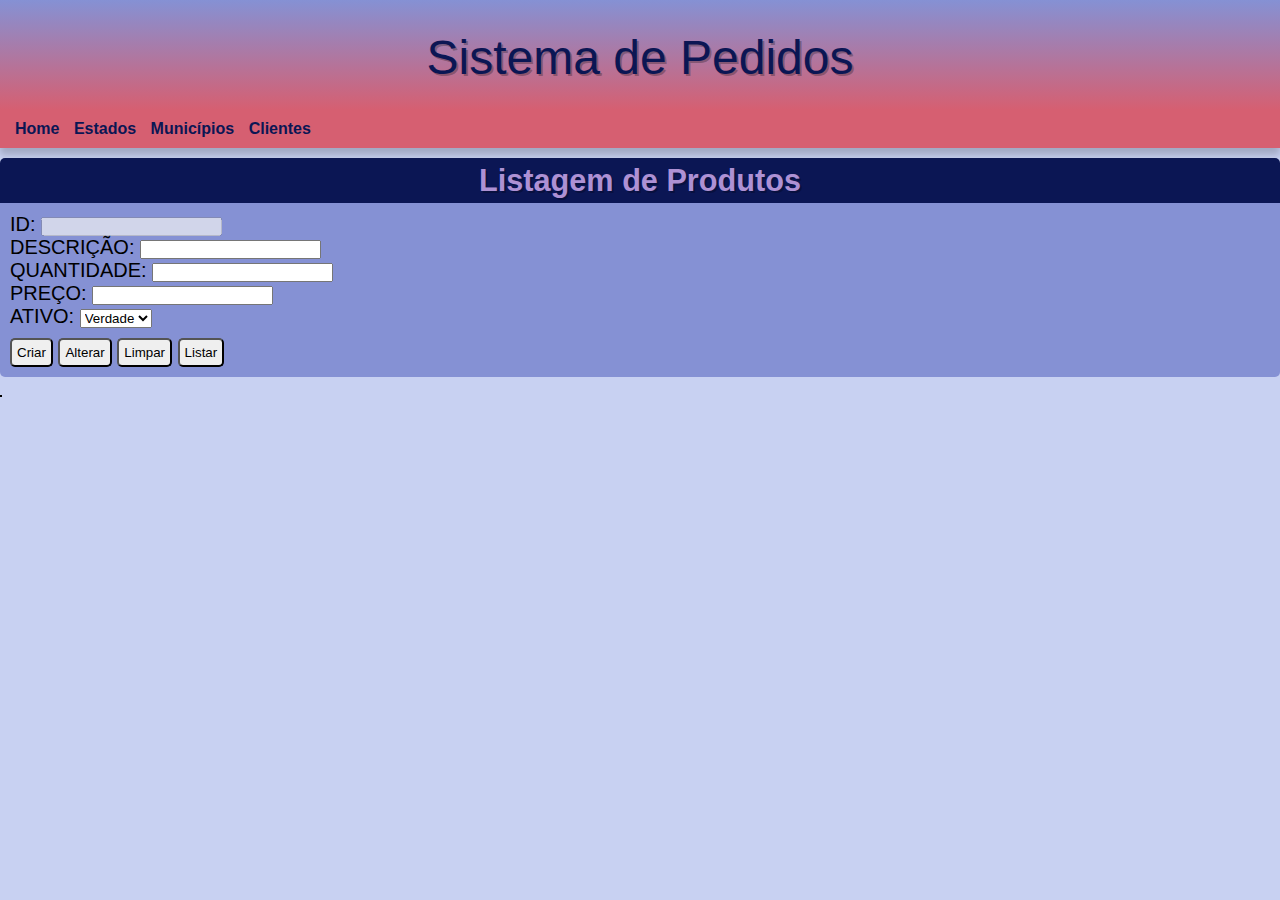
<file: sysPedidos/sistemapedidos/src/main/resources/static/app/Produtos.html>
<!DOCTYPE html>
<html lang="pt-br">
<head>
    <meta charset="UTF-8">
    <meta name="viewport" content="width=device-width, initial-scale=1.0">
    <title>Curso ITILH</title>
    <link rel="stylesheet" href="estilos/produtos.css">
</head>
<body>
    <header>
        <h1>Sistema de Pedidos</h1>
    </header>
    <nav>
        <a href="http://localhost:8080/app/index.html">Home</a>
        <a href="http://localhost:8080/app/estados.html">Estados</a>
        <a href="http://localhost:8080/app/municipios.html">Municípios</a>
        <a href="http://localhost:8080/app/Clientes.html">Clientes</a>
    </nav>

    <h2>Listagem de Produtos</h2>
    <form>
        <label>ID: </label>
        <input type="text" id="tx_id" disabled="disabled" readonly="readonly"/>
        <br>
        <Label>DESCRIÇÃO: </Label>
        <input type="text" id="tx_descricao"/>
        <br>
        <Label>QUANTIDADE: </Label>
        <input type="text" id="dbl_quantidade_estoque"/>
        <br>
        <Label>PREÇO: </Label>
        <input type="text" id="nu_preco_unidade_atual"/>
        <br>
        <Label>ATIVO: </Label>
        <select id="bo_ativo">
            <option value="true">Verdade</option>
            <option value="false">Falso</option>
        </select>
        <br>
        <button type="button" onclick="criar()" class="formulario">Criar</button>
        <button type="button" onclick="alterar()" class="formulario">Alterar</button>
        <button type="button" onclick="limpar()" class="formulario">Limpar</button>
        <button type="button" onclick="carregar()" class="formulario">Listar</button>
    </form>
    <br>
    <table id="Listagem"></table>
        <!-- <tr>
            <th>Id</th>
            <th>Descrição</th>
            <th>Quantidade</th>
            <th>Preço</th>
            <th>Ativo</th>
            <th>Ação</th>
        </tr> -->

</body>

<script>
    function criar() {
        console.log("Criar");
        //alert("Novo produto");
        var xhttp = new XMLHttpRequest();
        xhttp.onreadystatechange = function() {
            if(this.readyState == 4 && this.status==200) {
                alert("Produto criado com sucesso");
                carregar();
            }
        }
        xhttp.open("POST", "/produto");
        xhttp.setRequestHeader("Content-Type", "application/json;charset=UTF-8");
        xhttp.send(JSON.stringify({id:null, 
            descricao: document.getElementById("tx_descricao").value,
            quantidade: document.getElementById("dbl_quantidade_estoque").value,
            preco: document.getElementById("nu_preco_unidade_atual").value,
            ativo: document.getElementById("bo_ativo").value,}));
    }

    function preencher(Id_produto, descricao_produto,) {
        console.log(Id_produto, descricao_produto,);
        document.getElementById("tx_id").value = Id_produto;
        document.getElementById("tx_descricao").value = descricao_produto;
        document.getElementById("tx_descricao").value = decodeURI(descricao_produto);
        document.getElementById("dbl_quantidade_estoque").value = quantidade_produto;
        document.getElementById("nu_preco_unidade_atual").value = preco_produto;
    }

    function carregar() {
        var xhttp = new XMLHttpRequest();
        xhttp.onreadystatechange = function() {
        if(this.readyState == 4 && this.status == 200) {
            var dados = JSON.parse(this.responseText);
            var conteudo = "<tr> <th>ID</th> <th>Descrição</th> <th>Quantidade</th> <th>Preço</th> <th>Ativo</th> <th>Ações</th> </tr>";
            for(var produto of dados) {
                conteudo += "<tr> <td>" + produto.id + "</td> <td>"+ produto.descricao +"</td> <td>"+ produto.quantidade +"</td> <td>"+ produto.preco +"</td> <td>"+ produto.ativo +"</td>";
                conteudo += "<td> <button type='button' onclick='preencher("+ produto.id +","+ encodeURI(produto.descricao) +","+ produto.quantidade +","+ produto.preco +")'>Preencher</button> ";
                conteudo += "<button type='button' onclick='Excluir("+ produto.id +")'>Excluir</button> </td> </tr>";
            }
            document.getElementById("Listagem").innerHTML = conteudo;
            limpar();
            console.log(this.responseText);
            console.log(dados);
        }
        };
        xhttp.open("GET","/produtos");
        xhttp.send();
    }

    function limpar() {
        document.getElementById("tx_id").value = "";
        document.getElementById("tx_descricao").value = "";
        document.getElementById("dbl_quantidade_estoque").value = "";
        document.getElementById("nu_preco_unidade_atual").value = "";
    }

    function alterar() {
        console.log("alterar");
        //alert("alterar produto");
        var xhttp = new XMLHttpRequest();
        xhttp.onreadystatechange = function() {
            if(this.readyState == 4 && this.status==200) {
                alert("Produto alterado com sucesso");
                carregar();
            }
        }
        xhttp.open("PUT", "/produto/" + document.getElementById("tx_id").value);
        xhttp.setRequestHeader("Content-Type", "application/json;charset=UTF-8");
        xhttp.send(JSON.stringify({id:document.getElementById("tx_id").value,
        nome: document.getElementById("tx_descricao").value, 
        quantidade: document.getElementById("dbl_quantidade_estoque").value, 
        preco: document.getElementById("nu_preco_unidade_atual").value,
        ativo: document.getElementById("bo_ativo").value,}));
    }

    function Excluir(Id_produto) {
        console.log("Excluir");
        //alert("Excluir produto");
        var xhttp = new XMLHttpRequest();
        xhttp.onreadystatechange = function() {
            if(this.readyState == 4 && this.status==200) {
                alert("Produto excluido com sucesso");
                carregar();
            }
        }
        xhttp.open("DELETE", "/produto/" + Id_cliente);
        xhttp.setRequestHeader("Content-Type", "application/json;charset=UTF-8");
        xhttp.send();
    }

</script>

</html>
</file>
<file: sysPedidos/sistemapedidos/src/main/resources/static/app/estilos/estiloindex.css>
/* estiloindex */

/* Segundo Degradê */
/* cor0 = #0B1654;
   cor1 = #33395D;
   cor2 = #8591D4;
   cor3 = #AE91D4;
   cor4 = #DB485E;
   cor5 = #c8d1f2; 
*/
:root {
      --cor0: #c8d1f2;
      --cor1: #0B1654;
      --cor2: #33395D;
      --cor3: #8591D4;
      --cor4: #AE91D4;
      --cor5: #d65f71;
  
      --fonte-padrao: Arial, Verdana, Helvetica, sans-serif;
      --fonte-destaque: 'Bebas Neue', sans-serif;
}

* {
      margin: 0px;
      padding: 0px;
}

body {
      background-color: var(--cor0);
      font-family: var(--fonte-padrao);
}
    
header {
      background-image: linear-gradient(to bottom, var(--cor3), var(--cor5));
      min-height: 80px;
      text-align: center;
      padding-top: 30px;
}
  
header > h1 {
      color: var(--cor1);
      font-family: var(--fonte-destaque);
      font-size: 3em;
      font-weight: normal;
      margin-bottom: 20px;
      text-shadow: 2px 2px 0px rgba(0, 0, 0, 0.267);
  }
    
nav {
      background-color: var(--cor5);
      padding: 10px;
      box-shadow: 0px 7px 7px rgba(0, 0, 0, 0.192);
}
    
nav a {
      color: var(--cor1);
      padding: 5px;
      border-radius: 5px;
      text-decoration: none;
      font-weight: bold;
      transition-duration: 0.5s;
}
    
nav a:hover {
      background-color: var(--cor3);
      color: var(--cor2);
}

main {

      min-width: 300px;
      max-width: 1000px;
      margin: auto;
      margin-bottom: 30px;
      padding: 20px;
      background-color: white;
      box-shadow: 0px 0px 10px rgba(0, 0, 0, 0.418);
      border-bottom-left-radius: 10px;
      border-bottom-right-radius: 10px;
}

main h1 {
      font-family: var(--fonte-destaque);
      color: var(--cor1);
      font-weight: bolder;
      font-size: 1.8em;
      background-image: linear-gradient(to right, var(--cor5), transparent);
      text-indent: 8px;
}

main h2 {
      font-family: var(--fonte-destaque);
      color: var(--cor1);
      font-size: 1.3em;
      font-weight: bolder;
      background-image: linear-gradient(to right, var(--cor5), transparent);
      text-indent: 8px;
}

main p {
      margin: 15px 0px;
      text-align: justify;
      text-indent: 30px;
      font-size: 1em;
      line-height: 2em;
}

main strong {
      color: var(--cor5);
      font-weight: bold;
}
  
main a {
      text-decoration: none;
      font-weight: bold;
      color: var(--cor5);
      padding: 2px 6px;
  
}
  
main a:hover {
      text-decoration: underline;
      color: var(--cor3);
}

footer {
      background-color: black;
      color: white;
      text-align: center;
      font-size: 0.8em;
      padding: 5px;
}
  
footer a {
      color: white;
      font-weight: bolder;
      text-decoration: none;
}
  
footer a:hover {
      text-decoration: underline;
      color: var(--cor2);
}
</file>
<file: sistemapedidos/src/main/resources/static/app/estilos/clientes.css>
/* clientes */

:root {
    --cor0: #c5ebd6;
    --cor1: #83e1ad;
    --cor2: #3ddc84;
    --cor3: #2fa866;
    --cor4: #1a5c37;
    --cor5: #063d1e;

    --fonte-padrao: Arial, Verdana, Helvetica, sans-serif;
    --fonte-destaque: 'Bebas Neue', sans-serif;
}

* {
    margin: 0px;
    padding: 0px;
}

body {
    background-color: var(--cor0);
    font-family: var(--fonte-padrao);
}
  
header {
    background-image: linear-gradient(to bottom, var(--cor3), var(--cor5));
    min-height: 80px;
    text-align: center;
    padding-top: 30px;
}

header > h1 {
    color: white;
    font-family: var(--fonte-destaque);
    font-size: 3em;
    font-weight: normal;
    margin-bottom: 20px;
    text-shadow: 2px 2px 0px rgba(0, 0, 0, 0.267);
}
  
nav {
    background-color: var(--cor5);
    padding: 10px;
    box-shadow: 0px 7px 7px rgba(0, 0, 0, 0.192);
}
  
nav a {
    color: var(--cor1);
    padding: 5px;
    border-radius: 5px;
    text-decoration: none;
    font-weight: bold;
    transition-duration: 0.5s;
}
  
nav a:hover {
    background-color: var(--cor3);
    color: var(--cor5);
}

h2 {
    background-color: var(--cor4);
    font-family: var(--fonte-destaque);
    /* background-color: #4a4a4a; */
    color: white;
    font-size: 23pt;
    padding-top: 5px;
    padding-bottom: 5px;
    text-shadow: 2px 2px 0px rgba(0, 0, 0, 0.267);
}

form {
    background-color: var(--cor3);
    padding: 10px;
    /* background-color: #7b7b7b; */
    color: white;
    font-size: 15pt;
}

form, label {
    color: black;
}

button.formulario {
    margin-top: 10px;
    padding: 5px;
    border-radius: 5px;
}

table, th {
    background-color: white;
    border: 1px solid black;
    text-align: center;
    font-size: 15pt;
}

td {
    border: 1px solid black;
    text-align: center;
}
</file>
<file: sistemapedidos/src/main/resources/static/app/estilos/estados.css>
/* estados */

:root {
    --cor0: #c5ebd6;
    --cor1: #83e1ad;
    --cor2: #3ddc84;
    --cor3: #2fa866;
    --cor4: #1a5c37;
    --cor5: #063d1e;

    --fonte-padrao: Arial, Verdana, Helvetica, sans-serif;
    --fonte-destaque: 'Bebas Neue', sans-serif;
}

* {
    margin: 0px;
    padding: 0px;
}

body {
    background-color: var(--cor0);
    font-family: var(--fonte-padrao);
}
  
header {
    background-image: linear-gradient(to bottom, var(--cor3), var(--cor5));
    min-height: 80px;
    text-align: center;
    padding-top: 30px;
}

header > h1 {
    color: white;
    font-family: var(--fonte-destaque);
    font-size: 3em;
    font-weight: normal;
    margin-bottom: 20px;
    text-shadow: 2px 2px 0px rgba(0, 0, 0, 0.267);
}
  
nav {
    background-color: var(--cor5);
    padding: 10px;
    box-shadow: 0px 7px 7px rgba(0, 0, 0, 0.192);
}
  
nav a {
    color: var(--cor1);
    padding: 5px;
    border-radius: 5px;
    text-decoration: none;
    font-weight: bold;
    transition-duration: 0.5s;
}
  
nav a:hover {
    background-color: var(--cor3);
    color: var(--cor5);
}

h2 {
    background-color: var(--cor4);
    font-family: var(--fonte-destaque);
    /* background-color: #4a4a4a; */
    color: white;
    font-size: 23pt;
    padding-top: 5px;
    padding-bottom: 5px;
    text-shadow: 2px 2px 0px rgba(0, 0, 0, 0.267);
}

form {
    background-color: var(--cor3);
    padding: 10px;
    /* background-color: #7b7b7b; */
    color: white;
    font-size: 15pt;
}

form, label {
    color: black;
}

button.formulario {
    margin-top: 10px;
    padding: 5px;
    border-radius: 5px;
}

table, th {
    background-color: white;
    border: 1px solid black;
    text-align: center;
    font-size: 15pt;
}

td {
    border: 1px solid black;
    text-align: center;
}
</file>
<file: sistemapedidos/src/main/resources/static/app/estilos/municipios.css>
/* municípios */

:root {
    --cor0: #c5ebd6;
    --cor1: #83e1ad;
    --cor2: #3ddc84;
    --cor3: #2fa866;
    --cor4: #1a5c37;
    --cor5: #063d1e;

    --fonte-padrao: Arial, Verdana, Helvetica, sans-serif;
    --fonte-destaque: 'Bebas Neue', sans-serif;
}

* {
    margin: 0px;
    padding: 0px;
}

body {
    background-color: var(--cor0);
    font-family: var(--fonte-padrao);
}
  
header {
    background-image: linear-gradient(to bottom, var(--cor3), var(--cor5));
    min-height: 80px;
    text-align: center;
    padding-top: 30px;
}

header > h1 {
    color: white;
    font-family: var(--fonte-destaque);
    font-size: 3em;
    font-weight: normal;
    margin-bottom: 20px;
    text-shadow: 2px 2px 0px rgba(0, 0, 0, 0.267);
}
  
nav {
    background-color: var(--cor5);
    padding: 10px;
    box-shadow: 0px 7px 7px rgba(0, 0, 0, 0.192);
}
  
nav a {
    color: var(--cor1);
    padding: 5px;
    border-radius: 5px;
    text-decoration: none;
    font-weight: bold;
    transition-duration: 0.5s;
}
  
nav a:hover {
    background-color: var(--cor3);
    color: var(--cor5);
}

h2 {
    background-color: var(--cor4);
    font-family: var(--fonte-destaque);
    /* background-color: #4a4a4a; */
    color: white;
    font-size: 23pt;
    padding-top: 5px;
    padding-bottom: 5px;
    text-shadow: 2px 2px 0px rgba(0, 0, 0, 0.267);
}

form {
    background-color: var(--cor3);
    padding: 10px;
    /* background-color: #7b7b7b; */
    color: white;
    font-size: 15pt;
}

form, label {
    color: black;
}

button.formulario {
    margin-top: 10px;
    padding: 5px;
    border-radius: 5px;
}

table, th {
    background-color: white;
    border: 1px solid black;
    text-align: center;
    font-size: 15pt;
}

td {
    border: 1px solid black;
    text-align: center;
}
</file>
<file: sistemapedidos/src/main/resources/static/app/estilos/produtos.css>
/* produtos */

:root {
    --cor0: #c5ebd6;
    --cor1: #83e1ad;
    --cor2: #3ddc84;
    --cor3: #2fa866;
    --cor4: #1a5c37;
    --cor5: #063d1e;

    --fonte-padrao: Arial, Verdana, Helvetica, sans-serif;
    --fonte-destaque: 'Bebas Neue', sans-serif;
}

* {
    margin: 0px;
    padding: 0px;
}

body {
    background-color: var(--cor0);
    font-family: var(--fonte-padrao);
}
  
header {
    background-image: linear-gradient(to bottom, var(--cor3), var(--cor5));
    min-height: 80px;
    text-align: center;
    padding-top: 30px;
}

header > h1 {
    color: white;
    font-family: var(--fonte-destaque);
    font-size: 3em;
    font-weight: normal;
    margin-bottom: 20px;
    text-shadow: 2px 2px 0px rgba(0, 0, 0, 0.267);
}
  
nav {
    background-color: var(--cor5);
    padding: 10px;
    box-shadow: 0px 7px 7px rgba(0, 0, 0, 0.192);
}
  
nav a {
    color: var(--cor1);
    padding: 5px;
    border-radius: 5px;
    text-decoration: none;
    font-weight: bold;
    transition-duration: 0.5s;
}
  
nav a:hover {
    background-color: var(--cor3);
    color: var(--cor5);
}

h2 {
    background-color: var(--cor4);
    font-family: var(--fonte-destaque);
    /* background-color: #4a4a4a; */
    color: white;
    font-size: 23pt;
    padding-top: 5px;
    padding-bottom: 5px;
    text-shadow: 2px 2px 0px rgba(0, 0, 0, 0.267);
}

form {
    background-color: var(--cor3);
    padding: 10px;
    /* background-color: #7b7b7b; */
    color: white;
    font-size: 15pt;
}

form, label {
    color: black;
}

button.formulario {
    margin-top: 10px;
    padding: 5px;
    border-radius: 5px;
}

table, th {
    background-color: white;
    border: 1px solid black;
    text-align: center;
    font-size: 15pt;
}

td {
    border: 1px solid black;
    text-align: center;
}
</file>
<file: sistemapedidos/src/main/resources/static/app/exemplos_style/estilo4.css>
/* Stylesheet 4: */
body {
    font: 100% Courier New;
    margin: 20px;
    line-height: 26px;
    background-color: #000000;
}

.container {
    width: 900px;
}

.wrapper {
    position: relative;
    overflow: auto;
}

#top {
    color: #84c754;
    padding: 15px;
}

#main {
    padding: 10px;
    color: #84c754;
}

#sidebar {
    color: #ffffff;
    border: 1px solid #ffffff;
    border-radius: 4px;
    padding: 10px;
    width: 320px;
    top: 0;
    right: 0;
    position: absolute;
    font-size: 80%;
    line-height: 20px;
}

#bottom {
    border: 1px solid #ffffff;
    border-radius: 4px;
    color: #ffffff;
    text-align: center;
    padding: 10px;
    font-size: 70%;
    line-height: 14px;
}

#top h1,#top p {
    margin: 0;
}

.menuitem {
    color: #84c754;
    cursor: pointer;
}

.menuitem:nth-child(4) {
    color:white;
    font-weight:bold;
}

.menuitem:hover {
    color: #ffffff;
}

a {
    color: #ffffff;
}

a:hover {
    color: #84c754;
}
@media (max-width: 600px) {
    #sidebar {
       width: auto;
       margin-bottom:10px;        
       position: relative;
    }    
}
</file>
<file: sysPedidos/sistemapedidos/src/main/resources/static/app/estilos/clientes.css>
/* clientes */

:root {
    --cor0: #c8d1f2;
    --cor1: #0B1654;
    --cor2: #33395D;
    --cor3: #8591D4;
    --cor4: #AE91D4;
    --cor5: #d65f71;

    --fonte-padrao: Arial, Verdana, Helvetica, sans-serif;
    --fonte-destaque: 'Bebas Neue', sans-serif;
}

* {
    margin: 0px;
    padding: 0px;
}

body {
    background-color: var(--cor0);
    font-family: var(--fonte-padrao);
}
  
header {
    background-image: linear-gradient(to bottom, var(--cor3), var(--cor5));
    min-height: 80px;
    text-align: center;
    padding-top: 30px;
}

header > h1 {
    color: var(--cor1);
    font-family: var(--fonte-destaque);
    font-size: 3em;
    font-weight: normal;
    margin-bottom: 20px;
    text-shadow: 2px 2px 0px rgba(0, 0, 0, 0.267);
}
  
nav {
    background-color: var(--cor5);
    padding: 10px;
    box-shadow: 0px 7px 7px rgba(0, 0, 0, 0.192);
}
  
nav a {
    color: var(--cor1);
    padding: 5px;
    border-radius: 5px;
    text-decoration: none;
    font-weight: bold;
    transition-duration: 0.5s;
}
  
nav a:hover {
    background-color: var(--cor3);
    color: var(--cor2);
}

h2 {
    background-color: var(--cor1);
    font-family: var(--fonte-destaque);
    /* background-color: #4a4a4a; */
    color: var(--cor4);
    font-size: 23pt;
    text-align: center;
    margin: auto;
    margin-top: 10px;
    padding-top: 5px;
    padding-bottom: 5px;
    text-shadow: 2px 2px 0px rgba(0, 0, 0, 0.267);
    border-top-left-radius: 5px;
    border-top-right-radius: 5px;
}

form {
    background-color: var(--cor3);
    padding: 10px;
    /* background-color: #7b7b7b; */
    color: white;
    font-size: 15pt;
    border-bottom-left-radius: 5px;
    border-bottom-right-radius: 5px;
}

form, label {
    color: black;
}

button.formulario {
    margin-top: 10px;
    padding: 5px;
    border-radius: 5px;
}

table, th {
    background-color: white;
    border: 1px solid black;
    text-align: center;
    font-size: 15pt;
}

td {
    border: 1px solid black;
    text-align: center;
}
</file>
<file: sysPedidos/sistemapedidos/src/main/resources/static/app/estilos/municipios.css>
/* municípios */

:root {
    --cor0: #c8d1f2;
    --cor1: #0B1654;
    --cor2: #33395D;
    --cor3: #8591D4;
    --cor4: #AE91D4;
    --cor5: #d65f71;

    --fonte-padrao: Arial, Verdana, Helvetica, sans-serif;
    --fonte-destaque: 'Bebas Neue', sans-serif;
}

* {
    margin: 0px;
    padding: 0px;
}

body {
    background-color: var(--cor0);
    font-family: var(--fonte-padrao);
}
  
header {
    background-image: linear-gradient(to bottom, var(--cor3), var(--cor5));
    min-height: 80px;
    text-align: center;
    padding-top: 30px;
}

header > h1 {
    color: var(--cor1);
    font-family: var(--fonte-destaque);
    font-size: 3em;
    font-weight: normal;
    margin-bottom: 20px;
    text-shadow: 2px 2px 0px rgba(0, 0, 0, 0.267);
}
  
nav {
    background-color: var(--cor5);
    padding: 10px;
    box-shadow: 0px 7px 7px rgba(0, 0, 0, 0.192);
}
  
nav a {
    color: var(--cor1);
    padding: 5px;
    border-radius: 5px;
    text-decoration: none;
    font-weight: bold;
    transition-duration: 0.5s;
}
  
nav a:hover {
    background-color: var(--cor3);
    color: var(--cor2);
}

h2 {
    background-color: var(--cor1);
    font-family: var(--fonte-destaque);
    /* background-color: #4a4a4a; */
    color: var(--cor4);
    font-size: 23pt;
    text-align: center;
    margin: auto;
    margin-top: 10px;
    padding-top: 5px;
    padding-bottom: 5px;
    text-shadow: 2px 2px 0px rgba(0, 0, 0, 0.267);
    border-top-left-radius: 5px;
    border-top-right-radius: 5px;
}

form {
    background-color: var(--cor3);
    padding: 10px;
    /* background-color: #7b7b7b; */
    color: white;
    font-size: 15pt;
    border-bottom-left-radius: 5px;
    border-bottom-right-radius: 5px;
}

form, label {
    color: black;
}

button.formulario {
    margin-top: 10px;
    padding: 5px;
    border-radius: 5px;
}

table, th {
    background-color: white;
    border: 1px solid black;
    text-align: center;
    font-size: 15pt;
}

td {
    border: 1px solid black;
    text-align: center;
}
</file>
<file: sysPedidos/sistemapedidos/src/main/resources/static/app/estilos/produtos.css>
/* produtos */

:root {
    --cor0: #c8d1f2;
    --cor1: #0B1654;
    --cor2: #33395D;
    --cor3: #8591D4;
    --cor4: #AE91D4;
    --cor5: #d65f71;

    --fonte-padrao: Arial, Verdana, Helvetica, sans-serif;
    --fonte-destaque: 'Bebas Neue', sans-serif;
}

* {
    margin: 0px;
    padding: 0px;
}

body {
    background-color: var(--cor0);
    font-family: var(--fonte-padrao);
}
  
header {
    background-image: linear-gradient(to bottom, var(--cor3), var(--cor5));
    min-height: 80px;
    text-align: center;
    padding-top: 30px;
}

header > h1 {
    color: var(--cor1);
    font-family: var(--fonte-destaque);
    font-size: 3em;
    font-weight: normal;
    margin-bottom: 20px;
    text-shadow: 2px 2px 0px rgba(0, 0, 0, 0.267);
}
  
nav {
    background-color: var(--cor5);
    padding: 10px;
    box-shadow: 0px 7px 7px rgba(0, 0, 0, 0.192);
}
  
nav a {
    color: var(--cor1);
    padding: 5px;
    border-radius: 5px;
    text-decoration: none;
    font-weight: bold;
    transition-duration: 0.5s;
}
  
nav a:hover {
    background-color: var(--cor3);
    color: var(--cor2);
}

h2 {
    background-color: var(--cor1);
    font-family: var(--fonte-destaque);
    /* background-color: #4a4a4a; */
    color: var(--cor4);
    font-size: 23pt;
    text-align: center;
    margin: auto;
    margin-top: 10px;
    padding-top: 5px;
    padding-bottom: 5px;
    text-shadow: 2px 2px 0px rgba(0, 0, 0, 0.267);
    border-top-left-radius: 5px;
    border-top-right-radius: 5px;
}

form {
    background-color: var(--cor3);
    padding: 10px;
    /* background-color: #7b7b7b; */
    color: white;
    font-size: 15pt;
    border-bottom-left-radius: 5px;
    border-bottom-right-radius: 5px;
}

form, label {
    color: black;
}

button.formulario {
    margin-top: 10px;
    padding: 5px;
    border-radius: 5px;
}

table, th {
    background-color: white;
    border: 1px solid black;
    text-align: center;
    font-size: 15pt;
}

td {
    border: 1px solid black;
    text-align: center;
}
</file>
